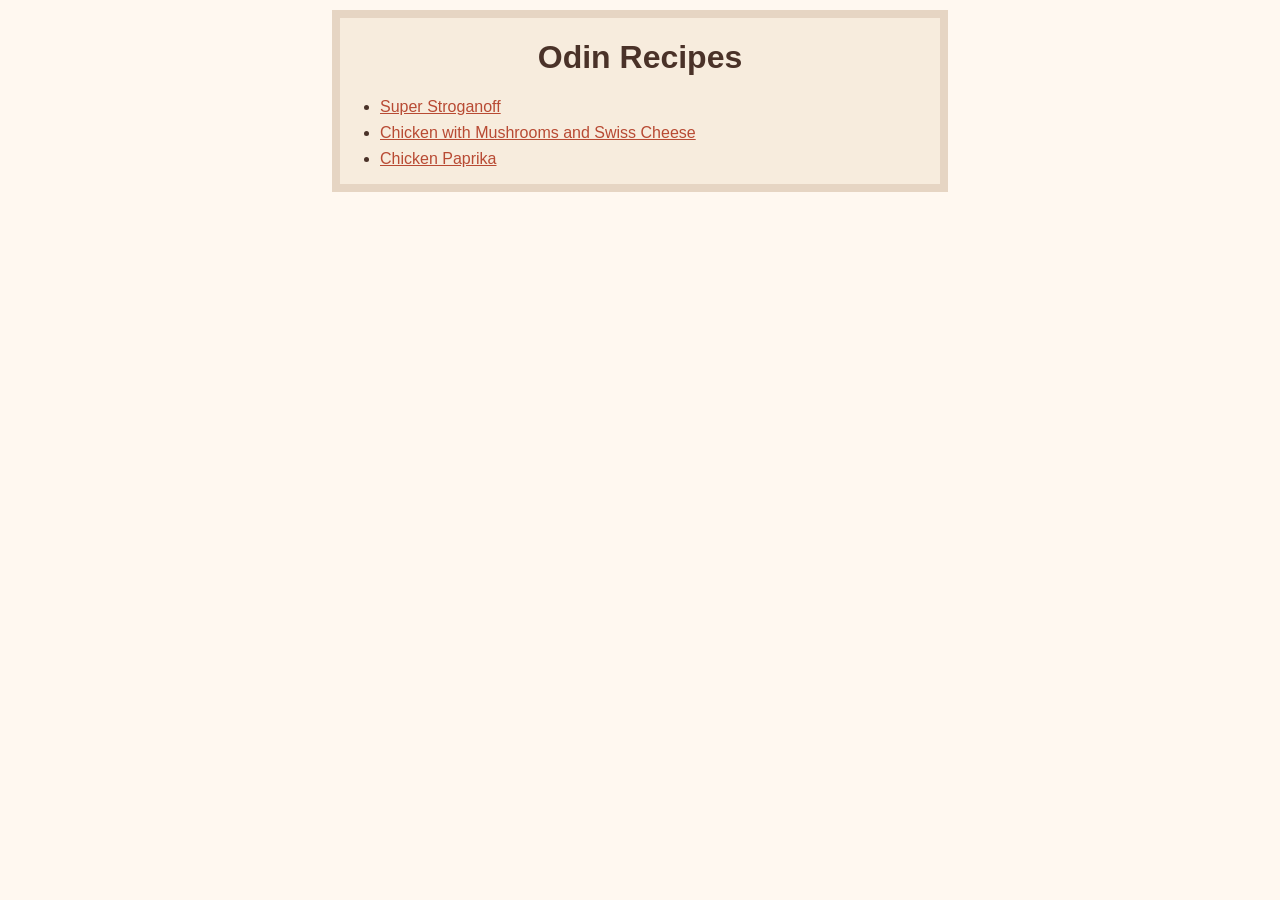
<file: index.html>
<!DOCTYPE html>
<html lang="en">
<head>
    <meta charset="UTF-8">
    <meta name="viewport" content="width=device-width, initial-scale=1.0">
    <link rel="stylesheet" href="css/styles.css">
    <title>Odin Recipes</title>
</head>
<body>
    <div class="homepage-card">
        <h1 class="homepage-title">Odin Recipes</h1>
        <ul class="recipe-list">
          <li><a href="recipes/stroganoff.html">Super Stroganoff</a></li>
          <li><a href="recipes/chicken-with-mushrooms-and-swiss-cheese.html">Chicken with Mushrooms and Swiss Cheese</a></li>
          <li><a href="recipes/chicken-paprika.html">Chicken Paprika</a></li>
        </ul>
    </div>    
</body>
</html>
</file>
<file: css/styles.css>
* {
    font-family: Verdana, Geneva, Tahoma, sans-serif;
}

body {
    background-color: #fff8f0;
    color: #4A3228;
}

a {
    color: #B84A33;
}

img {
    border: 4px solid #E3A857;
}

.homepage-title {
    text-align: center;
}

.recipe-list li {
    margin-bottom: 8px;
}

.homepage-card,
.recipe-card {
    background-color: #F7ECDD;
    border: 8px solid #E6D5C3;
}

.homepage-card {
    width: 600px;
    margin: 10px auto;
}

.recipe-card {
    width: 800px;
    padding: 8px 16px;
    margin: 16px;
}

button {
    display: block;
    padding: 8px 24px;
    margin: 0 auto;
}
</file>
